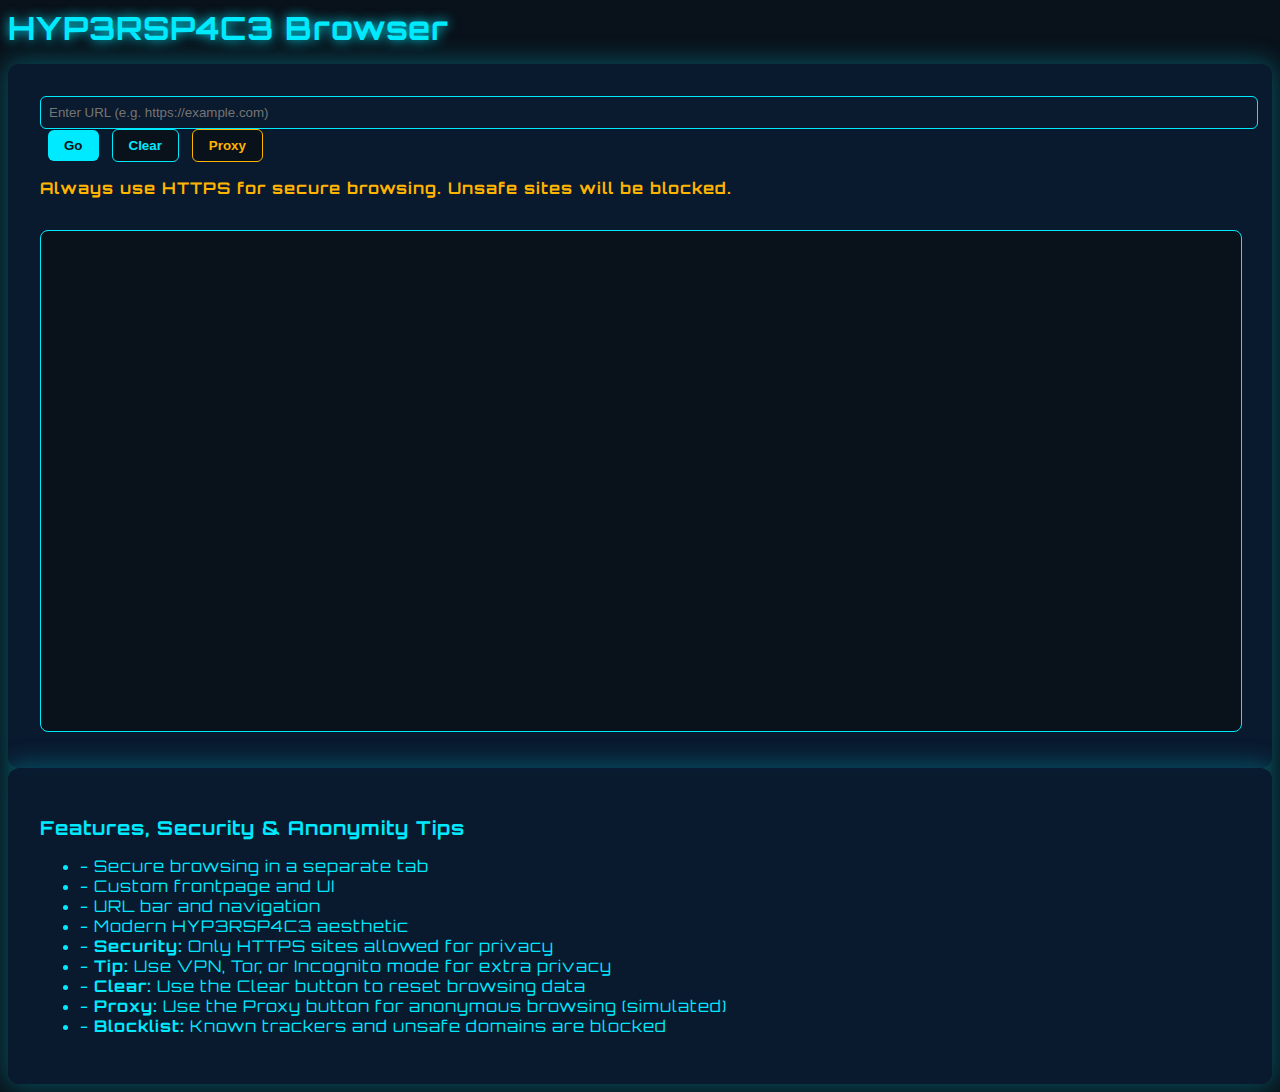
<file: browser.html>
<!DOCTYPE html>
<html lang="en">

<head>
    <meta charset="UTF-8">
    <meta name="viewport" content="width=device-width, initial-scale=1.0">
    <title>HYP3RSP4C3 Browser</title>
    <link rel="stylesheet" href="style.css">
    <style>
        body {
            background: #09111a;
            color: #00eaff;
            font-family: 'Orbitron', monospace;
        }
        
        .browser-header {
            font-size: 2rem;
            font-weight: bold;
            margin-bottom: 1rem;
            text-shadow: 0 0 12px #00eaff;
        }
        
        .browser-panel {
            background: rgba(10, 26, 47, 0.95);
            border-radius: 12px;
            padding: 2rem;
            box-shadow: 0 0 24px 4px #00eaff44;
        }
        
        .browser-url {
            width: 100%;
            padding: 0.5rem;
            border-radius: 6px;
            border: 1px solid #00eaff;
            background: #0a1a2f;
            color: #00eaff;
        }
        
        .browser-btn {
            background: #00eaff;
            color: #09111a;
            border: none;
            border-radius: 6px;
            padding: 0.5rem 1rem;
            margin-left: 0.5rem;
            cursor: pointer;
            font-weight: bold;
        }
        
        .browser-btn:hover {
            background: #0a1a2f;
            color: #00eaff;
            border: 1px solid #00eaff;
        }
        
        .browser-frame {
            width: 100%;
            height: 500px;
            border-radius: 8px;
            border: 1px solid #00eaff;
            background: #09111a;
            margin-top: 1rem;
        }
    </style>
</head>

<body>
    <div class="container mx-auto px-4 py-8">
        <div class="browser-header">HYP3RSP4C3 Browser</div>
        <div class="browser-panel">
            <div>
                <input id="browser-url" class="browser-url" type="text" placeholder="Enter URL (e.g. https://example.com)">
                <button id="browser-go" class="browser-btn">Go</button>
                <button id="browser-clear" class="browser-btn" style="background:#09111a;color:#00eaff;border:1px solid #00eaff;">Clear</button>
                <button id="browser-proxy" class="browser-btn" style="background:#09111a;color:#ffb400;border:1px solid #ffb400;">Proxy</button>
            </div>
            <div id="browser-security-msg" style="margin:1rem 0;color:#ffb400;font-weight:bold;">Always use HTTPS for secure browsing. Unsafe sites will be blocked.</div>
            <div id="browser-anon-msg" style="margin:0.5rem 0;color:#00eaff;font-size:0.95rem;display:none;"></div>
            <div id="browser-fail-msg" style="margin:0.5rem 0;color:#ff4c4c;font-size:0.95rem;display:none;"></div>
            <button id="browser-open-tab" class="browser-btn" style="display:none;margin-bottom:1rem;">Open in New Tab</button>
            <iframe id="browser-frame" src="about:blank" class="browser-frame"></iframe>
        </div>
        <div class="browser-panel mt-8">
            <h2 style="font-size:1.2rem;">Features, Security & Anonymity Tips</h2>
            <ul>
                <li>- Secure browsing in a separate tab</li>
                <li>- Custom frontpage and UI</li>
                <li>- URL bar and navigation</li>
                <li>- Modern HYP3RSP4C3 aesthetic</li>
                <li>- <b>Security:</b> Only HTTPS sites allowed for privacy</li>
                <li>- <b>Tip:</b> Use VPN, Tor, or Incognito mode for extra privacy</li>
                <li>- <b>Clear:</b> Use the Clear button to reset browsing data</li>
                <li>- <b>Proxy:</b> Use the Proxy button for anonymous browsing (simulated)</li>
                <li>- <b>Blocklist:</b> Known trackers and unsafe domains are blocked</li>
            </ul>
        </div>
    </div>
    <script>
        const urlInput = document.getElementById('browser-url');
        const goBtn = document.getElementById('browser-go');
        const clearBtn = document.getElementById('browser-clear');
        const proxyBtn = document.getElementById('browser-proxy');
        const frame = document.getElementById('browser-frame');
        const secMsg = document.getElementById('browser-security-msg');
        const anonMsg = document.getElementById('browser-anon-msg');
        const failMsg = document.getElementById('browser-fail-msg');
        const openTabBtn = document.getElementById('browser-open-tab');

        // Set your deployed proxy server URL here (not localhost for Netlify)
        // Example: 'https://hyp3rsp4c3-browser.onrender.com/proxy?url='
        const PROXY_URL = 'https://hyp3rsp4c3-browser.onrender.com/proxy?url=';

        // Blocklist for trackers/unsafe domains (example)
        const blocklist = [
            'facebook.com', 'google-analytics.com', 'doubleclick.net', 'adservice.google.com', 'track', 'ads', 'spyware', 'malware'
        ];

        function isBlocked(url) {
            return blocklist.some(domain => url.includes(domain));
        }

        goBtn.onclick = function() {
            let input = urlInput.value.trim();
            let url = input;
            // If input is empty, default to DuckDuckGo homepage
            if (!input) {
                url = 'https://duckduckgo.com';
            } else if (!/^https?:\/\//.test(input)) {
                // If input is not a URL, treat as DuckDuckGo search
                url = `https://duckduckgo.com/?q=${encodeURIComponent(input)}`;
            }
            // Block unsafe URLs
            if (!url.startsWith('https://')) {
                secMsg.textContent = 'Blocked: Only HTTPS sites are allowed for security.';
                frame.src = 'about:blank';
                anonMsg.style.display = 'none';
                failMsg.style.display = 'none';
                openTabBtn.style.display = 'none';
                return;
            }
            // Block known trackers/unsafe domains
            if (isBlocked(url)) {
                secMsg.textContent = 'Blocked: This domain is known for tracking or is unsafe.';
                frame.src = 'about:blank';
                anonMsg.style.display = 'none';
                failMsg.style.display = 'none';
                openTabBtn.style.display = 'none';
                return;
            }
            if (proxyBtn.classList.contains('active')) {
                secMsg.textContent = 'Browsing securely through proxy.';
                frame.src = PROXY_URL + encodeURIComponent(url);
            } else {
                secMsg.textContent = 'Browsing securely.';
                frame.src = url || 'about:blank';
            }
            anonMsg.style.display = 'none';
            failMsg.style.display = 'none';
            openTabBtn.style.display = 'none';
            // Store last url for open in tab
            openTabBtn.dataset.url = url;
        };
        clearBtn.onclick = function() {
            urlInput.value = '';
            frame.src = 'about:blank';
            secMsg.textContent = 'Browsing data cleared. Always use HTTPS for secure browsing.';
            anonMsg.style.display = 'none';
            failMsg.style.display = 'none';
            openTabBtn.style.display = 'none';
        };
        proxyBtn.onclick = function() {
            proxyBtn.classList.toggle('active');
            if (proxyBtn.classList.contains('active')) {
                anonMsg.textContent = 'Proxy enabled: Your IP is masked and browsing is anonymous (simulated). For true anonymity, use Tor or a trusted VPN.';
                anonMsg.style.display = 'block';
                secMsg.textContent = 'Proxy mode: Enhanced privacy.';
            } else {
                anonMsg.style.display = 'none';
                secMsg.textContent = 'Proxy mode disabled.';
            }
        };
        // Detect iframe load errors
        frame.addEventListener('load', function() {
            // Some browsers fire 'load' even if the page is blocked, so check for blank
            if (frame.contentWindow.location.href === 'about:blank') return;
            // Try to access the document, will throw if blocked
            try {
                const test = frame.contentDocument || frame.contentWindow.document;
                // If loaded, hide fail message
                failMsg.style.display = 'none';
                openTabBtn.style.display = 'none';
            } catch (e) {
                failMsg.textContent = 'This site cannot be embedded due to browser security restrictions.';
                failMsg.style.display = 'block';
                openTabBtn.style.display = 'inline-block';
            }
        });
        openTabBtn.onclick = function() {
            const url = openTabBtn.dataset.url;
            if (url) window.open(url, '_blank');
        };
    </script>
</body>

</html>
</file>
<file: style.css>
@import url('https://fonts.googleapis.com/css2?family=Share+Tech+Mono&family=Orbitron:wght@400;700&display=swap');
body {
    font-family: 'Share Tech Mono', 'Courier New', monospace;
    background: var(--primary-bg, #000000);
    background-image: radial-gradient(circle at 25% 25%, var(--secondary-bg, #001100) 0%, transparent 50%), radial-gradient(circle at 75% 75%, var(--secondary-bg, #001100) 0%, transparent 50%);
    color: var(--primary-color, #00ff00);
    overflow-x: hidden;
    letter-spacing: 1px;
}

.glitch {
    position: relative;
    color: var(--primary-color, #00ff00);
    text-shadow: 0 0 5px var(--glow-color, #00ff00), 0 0 10px var(--glow-color, #00ff00), 0 0 15px var(--glow-color, #00ff00), 0 0 20px var(--glow-color, #00ff00);
    letter-spacing: 3px;
    animation: matrix-flicker 0.15s infinite linear alternate;
}

@keyframes matrix-flicker {
    0%,
    100% {
        opacity: 1;
        text-shadow: 0 0 5px var(--glow-color, #00ff00), 0 0 10px var(--glow-color, #00ff00), 0 0 15px var(--glow-color, #00ff00), 0 0 20px var(--glow-color, #00ff00);
    }
    50% {
        opacity: 0.8;
        text-shadow: 0 0 2px var(--glow-color, #00ff00), 0 0 5px var(--glow-color, #00ff00), 0 0 8px var(--glow-color, #00ff00), 0 0 12px var(--glow-color, #00ff00);
    }
}

.jarvis-glow {
    box-shadow: 0 0 20px var(--glow-color, #00ff00), inset 0 0 20px var(--glow-color, rgba(0, 255, 0, 0.1));
    border: 1px solid var(--primary-color, #00ff00);
    background: var(--primary-bg, rgba(0, 0, 0, 0.9));
    backdrop-filter: blur(5px);
}

.terminal-input::before {
    content: "> ";
    color: var(--primary-color, #00ff00);
    text-shadow: 0 0 10px var(--glow-color, #00ff00);
    font-weight: bold;
}

.scanline {
    position: absolute;
    top: 0;
    left: 0;
    width: 100%;
    height: 100%;
    background: linear-gradient(var(--glow-color, rgba(0, 255, 0, 0.03)), var(--glow-color, rgba(0, 255, 0, 0.03)) 1px, transparent 1px, transparent);
    background-size: 100% 4px;
    animation: scanline 6s linear infinite;
    pointer-events: none;
}

@keyframes scanline {
    from {
        transform: translateY(-100%);
    }
    to {
        transform: translateY(100vh);
    }
}

.jarvis-btn {
    background: linear-gradient(135deg, var(--primary-bg, #000000) 0%, var(--secondary-bg, #001100) 50%, var(--primary-bg, #000000) 100%);
    color: var(--primary-color, #00ff00);
    border: 1px solid var(--primary-color, #00ff00);
    box-shadow: 0 0 10px var(--glow-color, rgba(0, 255, 0, 0.3)), inset 0 0 10px var(--glow-color, rgba(0, 255, 0, 0.1));
    transition: all 0.3s ease;
    text-shadow: 0 0 5px var(--glow-color, #00ff00);
    font-family: 'Share Tech Mono', monospace;
    position: relative;
    overflow: hidden;
}

.jarvis-btn::before {
    content: '';
    position: absolute;
    top: 0;
    left: -100%;
    width: 100%;
    height: 100%;
    background: linear-gradient(90deg, transparent, var(--glow-color, rgba(0, 255, 0, 0.2)), transparent);
    transition: left 0.5s;
}

.jarvis-btn:hover::before {
    left: 100%;
}

.jarvis-btn:hover {
    background: linear-gradient(135deg, var(--secondary-bg, #001100) 0%, var(--accent-color, #003300) 50%, var(--secondary-bg, #001100) 100%);
    color: var(--primary-color, #00ff00);
    box-shadow: 0 0 20px var(--glow-color, #00ff00), inset 0 0 20px var(--glow-color, rgba(0, 255, 0, 0.2));
    text-shadow: 0 0 10px var(--glow-color, #00ff00);
    transform: translateY(-2px);
}

.jarvis-panel {
    background: var(--primary-bg, rgba(0, 0, 0, 0.95));
    border: 1px solid var(--primary-color, #00ff00);
    box-shadow: 0 0 20px var(--glow-color, rgba(0, 255, 0, 0.3)), inset 0 0 20px var(--glow-color, rgba(0, 255, 0, 0.05));
    border-radius: 8px;
    padding: 1.5rem;
    backdrop-filter: blur(10px);
    position: relative;
}

.jarvis-panel::before {
    content: '';
    position: absolute;
    top: 0;
    left: 0;
    right: 0;
    height: 1px;
    background: linear-gradient(90deg, transparent, #00ff00, transparent);
    animation: panel-scan 3s infinite;
}

@keyframes panel-scan {
    0%,
    100% {
        opacity: 0.3;
    }
    50% {
        opacity: 1;
    }
}

.jarvis-header {
    color: var(--primary-color, #00ff00);
    text-shadow: 0 0 10px var(--glow-color, #00ff00), 0 0 20px var(--glow-color, #00ff00), 0 0 30px var(--glow-color, #00ff00);
    font-size: 2.5rem;
    font-weight: 700;
    letter-spacing: 4px;
    font-family: 'Orbitron', monospace;
    animation: header-pulse 2s infinite ease-in-out;
}

@keyframes header-pulse {
    0%,
    100% {
        text-shadow: 0 0 10px var(--glow-color, #00ff00), 0 0 20px var(--glow-color, #00ff00), 0 0 30px var(--glow-color, #00ff00);
    }
    50% {
        text-shadow: 0 0 5px var(--glow-color, #00ff00), 0 0 10px var(--glow-color, #00ff00), 0 0 15px var(--glow-color, #00ff00);
    }
}


/* Additional hacker/spy aesthetic elements */

.matrix-rain {
    position: fixed;
    top: 0;
    left: 0;
    width: 100%;
    height: 100%;
    pointer-events: none;
    z-index: 1;
    opacity: 0.1;
}

.progress-bar {
    background: var(--primary-bg, #000000);
    border: 1px solid var(--primary-color, #00ff00);
    overflow: hidden;
}

.progress-bar-fill {
    background: linear-gradient(90deg, var(--primary-color, #00ff00), var(--secondary-color, #00aa00));
    box-shadow: 0 0 10px var(--glow-color, #00ff00);
    animation: progress-pulse 2s infinite;
}

@keyframes progress-pulse {
    0%,
    100% {
        box-shadow: 0 0 10px var(--glow-color, #00ff00);
    }
    50% {
        box-shadow: 0 0 20px var(--glow-color, #00ff00);
    }
}


/* Terminal cursor effect */

.cursor::after {
    content: "█";
    animation: cursor-blink 1s infinite;
    color: var(--primary-color, #00ff00);
}

@keyframes cursor-blink {
    0%,
    50% {
        opacity: 1;
    }
    51%,
    100% {
        opacity: 0;
    }
}


/* Enhanced DeepSeek Response Styling */

.deepseek-content {
    line-height: 1.6;
    word-wrap: break-word;
}

.deepseek-content h1,
.deepseek-content h2,
.deepseek-content h3,
.deepseek-content h4,
.deepseek-content h5,
.deepseek-content h6 {
    text-shadow: 0 0 10px var(--glow-color, #00ff00);
    border-bottom: 1px solid var(--accent-color, #003300);
    padding-bottom: 4px;
    margin-bottom: 8px;
}

.deepseek-content table {
    box-shadow: 0 0 15px var(--glow-color, rgba(0, 255, 0, 0.3));
    margin: 12px 0;
}

.deepseek-content th {
    text-shadow: 0 0 8px var(--glow-color, #00ff00);
    background: linear-gradient(135deg, var(--accent-color, #003300), var(--secondary-bg, #001a00));
}

.deepseek-content td {
    transition: background-color 0.3s ease;
}

.deepseek-content td:hover {
    background-color: rgba(0, 255, 0, 0.1);
}

.deepseek-content pre {
    box-shadow: inset 0 0 10px rgba(0, 255, 0, 0.2);
    border: 1px solid #00ff00;
    position: relative;
    overflow-x: auto;
}

.deepseek-content pre::before {
    content: "CODE";
    position: absolute;
    top: -1px;
    right: 8px;
    background: #000000;
    color: #00ff00;
    padding: 2px 8px;
    font-size: 10px;
    border: 1px solid #00ff00;
    border-top: none;
}

.deepseek-content code {
    box-shadow: 0 0 5px rgba(0, 255, 0, 0.3);
}

.deepseek-content blockquote {
    position: relative;
    background: linear-gradient(90deg, rgba(0, 255, 0, 0.1), transparent);
}

.deepseek-content blockquote::before {
    content: "▶";
    position: absolute;
    left: -8px;
    color: #00ff00;
    font-weight: bold;
}

.deepseek-content ul li,
.deepseek-content ol li {
    margin: 4px 0;
    position: relative;
}

.deepseek-content ul li::marker,
.deepseek-content ol li::marker {
    color: #00ff00;
}


/* Math expression styling */

.MathJax {
    color: #00ff00 !important;
}

.MathJax_Display {
    background: rgba(0, 255, 0, 0.05);
    border: 1px solid rgba(0, 255, 0, 0.3);
    border-radius: 4px;
    padding: 8px;
    margin: 12px 0;
}


/* Loading animation for math rendering */

.deepseek-content .math-loading {
    background: linear-gradient(90deg, transparent, rgba(0, 255, 0, 0.2), transparent);
    background-size: 200% 100%;
    animation: math-loading 1.5s infinite;
}

@keyframes math-loading {
    0% {
        background-position: -200% 0;
    }
    100% {
        background-position: 200% 0;
    }
}


/* Enhanced link styling */

.deepseek-content a {
    color: #00ccff;
    text-decoration: underline;
    transition: all 0.3s ease;
}

.deepseek-content a:hover {
    color: #00ffff;
    text-shadow: 0 0 8px #00ffff;
}


/* ========================================
   ADMIN PANEL STYLES
======================================== */


/* Admin Panel Main Container */

.admin-panel {
    position: fixed;
    top: 0;
    left: 0;
    width: 100vw;
    height: 100vh;
    z-index: 9999;
    display: flex;
    align-items: center;
    justify-content: center;
    animation: adminPanelSlideIn 0.5s ease-out;
}

.admin-panel.hidden {
    display: none;
}

.admin-overlay {
    position: absolute;
    top: 0;
    left: 0;
    width: 100%;
    height: 100%;
    background: rgba(0, 0, 0, 0.9);
    backdrop-filter: blur(5px);
}

.admin-container {
    position: relative;
    width: 90%;
    max-width: 1200px;
    height: 85vh;
    background: linear-gradient(135deg, #000000, #001100);
    border: 2px solid #00ff00;
    border-radius: 12px;
    box-shadow: 0 0 30px rgba(0, 255, 0, 0.5), inset 0 0 30px rgba(0, 255, 0, 0.1);
    display: flex;
    flex-direction: column;
    overflow: hidden;
}


/* Admin Header */

.admin-header {
    display: flex;
    justify-content: space-between;
    align-items: center;
    padding: 20px 30px;
    background: linear-gradient(90deg, #001100, #002200);
    border-bottom: 1px solid #00ff00;
}

.admin-header h2 {
    color: #00ff00;
    text-shadow: 0 0 15px #00ff00;
    letter-spacing: 2px;
}

.admin-close-btn {
    background: none;
    border: 1px solid #00ff00;
    color: #00ff00;
    padding: 8px;
    border-radius: 6px;
    cursor: pointer;
    transition: all 0.3s ease;
}

.admin-close-btn:hover {
    background: #00ff00;
    color: #000000;
    box-shadow: 0 0 15px #00ff00;
}


/* Admin Content Area */

.admin-content {
    flex: 1;
    padding: 30px;
    overflow-y: auto;
    scrollbar-width: thin;
    scrollbar-color: #00ff00 #001100;
}

.admin-content::-webkit-scrollbar {
    width: 8px;
}

.admin-content::-webkit-scrollbar-track {
    background: #001100;
}

.admin-content::-webkit-scrollbar-thumb {
    background: #00ff00;
    border-radius: 4px;
}


/* Tab Content */

.admin-tab-content {
    display: block;
}

.admin-tab-content.hidden {
    display: none;
}


/* Stats Grid */

.admin-stats-grid {
    display: grid;
    grid-template-columns: repeat(auto-fit, minmax(250px, 1fr));
    gap: 20px;
    margin-bottom: 30px;
}

.admin-stat-card {
    background: linear-gradient(135deg, #001100, #000000);
    border: 1px solid #00ff00;
    border-radius: 8px;
    padding: 20px;
    display: flex;
    align-items: center;
    box-shadow: 0 4px 15px rgba(0, 255, 0, 0.1);
    transition: all 0.3s ease;
}

.admin-stat-card:hover {
    box-shadow: 0 6px 25px rgba(0, 255, 0, 0.3);
    transform: translateY(-2px);
}

.stat-icon {
    margin-right: 15px;
    color: #00ff00;
    font-size: 24px;
}

.stat-info h4 {
    color: #00ff00;
    font-size: 14px;
    margin-bottom: 5px;
    text-transform: uppercase;
    letter-spacing: 1px;
}

.stat-value {
    color: #ffffff;
    font-size: 28px;
    font-weight: bold;
    text-shadow: 0 0 10px #00ff00;
}

.stat-bar {
    width: 100%;
    height: 6px;
    background: #001100;
    border-radius: 3px;
    margin-top: 8px;
    overflow: hidden;
}

.stat-fill {
    height: 100%;
    background: linear-gradient(90deg, #00ff00, #00cc00);
    border-radius: 3px;
    animation: statFillAnimation 1.5s ease-out;
}


/* Info Grid */

.admin-info-grid {
    display: grid;
    gap: 12px;
}

.info-row {
    display: flex;
    justify-content: space-between;
    align-items: center;
    padding: 12px 0;
    border-bottom: 1px solid #003300;
}

.info-label {
    color: #00cc00;
    font-weight: 500;
}

.info-value {
    color: #ffffff;
    font-family: 'Share Tech Mono', monospace;
}


/* User Table */

.user-table {
    background: #000000;
    border: 1px solid #00ff00;
    border-radius: 8px;
    overflow: hidden;
}

.table-header {
    display: grid;
    grid-template-columns: 1fr 1fr 1fr 1fr;
    background: #001100;
    padding: 15px;
    color: #00ff00;
    font-weight: bold;
    text-transform: uppercase;
    letter-spacing: 1px;
    border-bottom: 1px solid #00ff00;
}

.table-row {
    display: grid;
    grid-template-columns: 1fr 1fr 1fr 1fr;
    padding: 15px;
    border-bottom: 1px solid #003300;
    color: #ffffff;
    transition: all 0.3s ease;
}

.table-row:hover {
    background: rgba(0, 255, 0, 0.05);
}

.status-active {
    color: #00ff00;
    font-weight: bold;
}

.status-inactive {
    color: #666666;
}

.status-warning {
    color: #ffaa00;
}


/* Security Grid */

.security-grid {
    display: grid;
    grid-template-columns: repeat(auto-fit, minmax(200px, 1fr));
    gap: 20px;
}

.security-item {
    display: flex;
    align-items: center;
    padding: 20px;
    background: linear-gradient(135deg, #000000, #001100);
    border: 1px solid #00ff00;
    border-radius: 8px;
}

.security-icon {
    margin-right: 15px;
    font-size: 24px;
}

.security-item h5 {
    color: #00ff00;
    margin: 0 0 5px 0;
    font-size: 14px;
    text-transform: uppercase;
}


/* Logs */

.log-container {
    max-height: 300px;
    overflow-y: auto;
    background: #000000;
    border: 1px solid #00ff00;
    border-radius: 8px;
    padding: 15px;
}

.log-entry,
.security-log-entry {
    display: flex;
    align-items: center;
    padding: 8px 0;
    border-bottom: 1px solid #002200;
    color: #cccccc;
}

.log-time {
    color: #00ff00;
    margin-right: 15px;
    font-family: 'Share Tech Mono', monospace;
    min-width: 80px;
}

.log-user {
    color: #00ccff;
    margin-right: 15px;
    min-width: 100px;
}


/* AI Stats */

.ai-stats {
    display: grid;
    grid-template-columns: repeat(auto-fit, minmax(200px, 1fr));
    gap: 15px;
}

.ai-stat {
    display: flex;
    justify-content: space-between;
    padding: 15px;
    background: #000000;
    border: 1px solid #00ff00;
    border-radius: 6px;
}

.stat-label {
    color: #00cc00;
}


/* Configuration Controls */

.ai-config,
.terminal-settings {
    background: #000000;
    border: 1px solid #00ff00;
    border-radius: 8px;
    padding: 20px;
}

.config-row,
.setting-row {
    display: flex;
    align-items: center;
    justify-content: space-between;
    margin-bottom: 15px;
    color: #ffffff;
}

.admin-slider {
    background: #001100;
    height: 6px;
    border-radius: 3px;
    outline: none;
    flex: 1;
    margin: 0 15px;
}

.admin-slider::-webkit-slider-thumb {
    appearance: none;
    width: 16px;
    height: 16px;
    border-radius: 50%;
    background: #00ff00;
    cursor: pointer;
    box-shadow: 0 0 10px #00ff00;
}

.admin-input,
.admin-select {
    background: #001100;
    border: 1px solid #00ff00;
    color: #00ff00;
    padding: 8px 12px;
    border-radius: 4px;
    font-family: 'Share Tech Mono', monospace;
}

.admin-input:focus,
.admin-select:focus {
    outline: none;
    box-shadow: 0 0 10px rgba(0, 255, 0, 0.5);
}


/* Buttons */

.admin-btn,
.admin-btn-sm {
    background: linear-gradient(135deg, #001100, #003300);
    border: 1px solid #00ff00;
    color: #00ff00;
    padding: 10px 20px;
    border-radius: 6px;
    cursor: pointer;
    transition: all 0.3s ease;
    font-family: 'Share Tech Mono', monospace;
    text-transform: uppercase;
    letter-spacing: 1px;
}

.admin-btn-sm {
    padding: 6px 12px;
    font-size: 12px;
}

.admin-btn:hover,
.admin-btn-sm:hover {
    background: linear-gradient(135deg, #003300, #005500);
    box-shadow: 0 0 15px rgba(0, 255, 0, 0.3);
    transform: translateY(-1px);
}


/* Navigation Tabs */

.admin-nav {
    display: flex;
    background: #000000;
    border-top: 1px solid #00ff00;
    padding: 0;
}

.admin-nav-btn {
    flex: 1;
    background: none;
    border: none;
    color: #00cc00;
    padding: 20px 10px;
    cursor: pointer;
    transition: all 0.3s ease;
    display: flex;
    flex-direction: column;
    align-items: center;
    gap: 8px;
    font-size: 12px;
    text-transform: uppercase;
    letter-spacing: 1px;
    border-right: 1px solid #003300;
}

.admin-nav-btn:last-child {
    border-right: none;
}

.admin-nav-btn:hover {
    background: rgba(0, 255, 0, 0.1);
    color: #00ff00;
}

.admin-nav-btn.active {
    background: linear-gradient(180deg, #003300, #001100);
    color: #00ff00;
    text-shadow: 0 0 10px #00ff00;
}


/* Admin Section Styling */

.admin-section {
    margin-bottom: 30px;
}

.admin-section h4 {
    color: #00ff00;
    text-shadow: 0 0 10px #00ff00;
    margin-bottom: 15px;
    letter-spacing: 1px;
    text-transform: uppercase;
}


/* Command History */

.command-history {
    background: #000000;
    border: 1px solid #00ff00;
    border-radius: 8px;
    padding: 15px;
    max-height: 300px;
    overflow-y: auto;
    font-family: 'Share Tech Mono', monospace;
}

.command-entry {
    display: flex;
    padding: 8px 0;
    border-bottom: 1px solid #002200;
    color: #cccccc;
}

.command-time {
    color: #00ff00;
    margin-right: 15px;
    min-width: 80px;
}

.command-text {
    color: #ffffff;
}


/* Setting Labels */

.setting-label {
    display: flex;
    align-items: center;
    cursor: pointer;
    color: #00cc00;
}

.setting-label input[type="checkbox"] {
    margin-right: 10px;
    accent-color: #00ff00;
}


/* ========================================
   PASSWORD MODAL STYLES
======================================== */

.password-modal {
    position: fixed;
    top: 0;
    left: 0;
    width: 100vw;
    height: 100vh;
    z-index: 10000;
    display: flex;
    align-items: center;
    justify-content: center;
    animation: passwordModalFadeIn 0.3s ease-out;
}

.password-modal.hidden {
    display: none;
}

.password-overlay {
    position: absolute;
    top: 0;
    left: 0;
    width: 100%;
    height: 100%;
    background: rgba(0, 0, 0, 0.95);
    backdrop-filter: blur(8px);
}

.password-container {
    position: relative;
    width: 90%;
    max-width: 450px;
    background: linear-gradient(135deg, #000000, #001a00);
    border: 2px solid #00ff00;
    border-radius: 12px;
    box-shadow: 0 0 40px rgba(0, 255, 0, 0.6), inset 0 0 20px rgba(0, 255, 0, 0.1);
    overflow: hidden;
    animation: passwordModalSlideUp 0.4s ease-out;
}

.password-header {
    padding: 25px 30px;
    background: linear-gradient(90deg, #001100, #003300);
    border-bottom: 1px solid #00ff00;
    text-align: center;
}

.password-header h3 {
    color: #00ff00;
    text-shadow: 0 0 15px #00ff00;
    letter-spacing: 2px;
    display: flex;
    align-items: center;
    justify-content: center;
}

.password-body {
    padding: 30px;
    text-align: center;
}

.password-input {
    width: 100%;
    background: #000000;
    border: 2px solid #00ff00;
    color: #00ff00;
    padding: 15px 20px;
    border-radius: 8px;
    font-family: 'Share Tech Mono', monospace;
    font-size: 16px;
    text-align: center;
    letter-spacing: 3px;
    margin-bottom: 20px;
    box-shadow: inset 0 0 10px rgba(0, 255, 0, 0.2);
    transition: all 0.3s ease;
}

.password-input:focus {
    outline: none;
    box-shadow: inset 0 0 10px rgba(0, 255, 0, 0.3), 0 0 20px rgba(0, 255, 0, 0.5);
    text-shadow: 0 0 10px #00ff00;
}

.password-feedback {
    min-height: 20px;
    font-size: 14px;
    margin-bottom: 10px;
}

.password-actions {
    display: flex;
    gap: 15px;
    padding: 0 30px 30px;
}

.password-btn {
    flex: 1;
    padding: 15px 20px;
    border: 1px solid #00ff00;
    border-radius: 8px;
    cursor: pointer;
    font-family: 'Share Tech Mono', monospace;
    font-size: 14px;
    text-transform: uppercase;
    letter-spacing: 1px;
    transition: all 0.3s ease;
    display: flex;
    align-items: center;
    justify-content: center;
    gap: 8px;
}

.password-btn-primary {
    background: linear-gradient(135deg, #001100, #003300);
    color: #00ff00;
}

.password-btn-primary:hover {
    background: linear-gradient(135deg, #003300, #005500);
    box-shadow: 0 0 20px rgba(0, 255, 0, 0.4);
    text-shadow: 0 0 10px #00ff00;
}

.password-btn-secondary {
    background: transparent;
    color: #00aa00;
}

.password-btn-secondary:hover {
    background: rgba(0, 255, 0, 0.1);
    color: #00ff00;
}


/* Error States */

.password-error {
    color: #ff4444 !important;
    border-color: #ff4444 !important;
    box-shadow: inset 0 0 10px rgba(255, 68, 68, 0.2) !important;
    animation: passwordShake 0.5s ease-in-out;
}

.error-message {
    color: #ff4444;
    animation: errorFadeIn 0.3s ease-out;
}

.success-message {
    color: #00ff00;
    animation: successFadeIn 0.3s ease-out;
}


/* ========================================
   ANIMATIONS
======================================== */

@keyframes adminPanelSlideIn {
    from {
        opacity: 0;
        transform: scale(0.95);
    }
    to {
        opacity: 1;
        transform: scale(1);
    }
}

@keyframes passwordModalFadeIn {
    from {
        opacity: 0;
    }
    to {
        opacity: 1;
    }
}

@keyframes passwordModalSlideUp {
    from {
        opacity: 0;
        transform: translateY(30px) scale(0.95);
    }
    to {
        opacity: 1;
        transform: translateY(0) scale(1);
    }
}

@keyframes passwordShake {
    0%,
    100% {
        transform: translateX(0);
    }
    10%,
    30%,
    50%,
    70%,
    90% {
        transform: translateX(-5px);
    }
    20%,
    40%,
    60%,
    80% {
        transform: translateX(5px);
    }
}

@keyframes statFillAnimation {
    from {
        width: 0;
    }
    to {
        width: var(--stat-width, 0%);
    }
}

@keyframes errorFadeIn {
    from {
        opacity: 0;
        transform: translateY(-10px);
    }
    to {
        opacity: 1;
        transform: translateY(0);
    }
}

@keyframes successFadeIn {
    from {
        opacity: 0;
        transform: translateY(-10px);
    }
    to {
        opacity: 1;
        transform: translateY(0);
    }
}


/* ========================================
   DEVOPS FEATURES STYLING
======================================== */


/* DevOps Pipeline */

.devops-pipeline {
    display: flex;
    flex-direction: column;
    gap: 20px;
}

.pipeline-stage {
    background: linear-gradient(135deg, #000000, #001100);
    border: 1px solid #00ff00;
    border-radius: 8px;
    padding: 20px;
    position: relative;
}

.stage-header {
    display: flex;
    align-items: center;
    gap: 12px;
    margin-bottom: 10px;
}

.stage-name {
    font-weight: bold;
    color: #00ff00;
    text-transform: uppercase;
    letter-spacing: 1px;
}

.stage-status {
    margin-left: auto;
    padding: 4px 12px;
    border-radius: 4px;
    font-size: 12px;
    text-transform: uppercase;
    font-weight: bold;
}

.status-building {
    background: rgba(255, 170, 0, 0.2);
    color: #ffaa00;
    border: 1px solid #ffaa00;
}

.status-pending {
    background: rgba(128, 128, 128, 0.2);
    color: #888888;
    border: 1px solid #888888;
}

.stage-details {
    color: #cccccc;
    font-family: 'Share Tech Mono', monospace;
}

.build-progress {
    display: flex;
    align-items: center;
    gap: 10px;
    margin-top: 8px;
}

.progress-bar {
    flex: 1;
    height: 6px;
    background: #001100;
    border-radius: 3px;
    overflow: hidden;
}

.progress-fill {
    height: 100%;
    background: linear-gradient(90deg, #00ff00, #00cc00);
    border-radius: 3px;
    animation: progressPulse 2s infinite;
}

.deploy-btn {
    background: linear-gradient(135deg, #001100, #003300);
    border: 1px solid #00ff00;
    color: #00ff00;
    padding: 8px 16px;
    border-radius: 4px;
    cursor: pointer;
    transition: all 0.3s ease;
    text-transform: uppercase;
    letter-spacing: 1px;
    font-size: 12px;
}

.deploy-btn:hover {
    background: linear-gradient(135deg, #003300, #005500);
    box-shadow: 0 0 15px rgba(0, 255, 0, 0.3);
}


/* Infrastructure Grid */

.infra-grid {
    display: grid;
    grid-template-columns: repeat(auto-fit, minmax(200px, 1fr));
    gap: 20px;
}

.infra-card {
    background: linear-gradient(135deg, #000000, #001100);
    border: 1px solid #00ff00;
    border-radius: 8px;
    padding: 20px;
    box-shadow: 0 4px 15px rgba(0, 255, 0, 0.1);
}

.infra-header {
    display: flex;
    align-items: center;
    gap: 10px;
    margin-bottom: 15px;
}

.infra-header h5 {
    color: #00ff00;
    font-weight: bold;
    text-transform: uppercase;
    letter-spacing: 1px;
}

.infra-stats {
    display: flex;
    flex-direction: column;
    gap: 8px;
}

.stat-item {
    display: flex;
    justify-content: space-between;
    color: #cccccc;
    font-family: 'Share Tech Mono', monospace;
}


/* Build History */

.build-history {
    display: flex;
    flex-direction: column;
    gap: 15px;
}

.build-item {
    display: flex;
    justify-content: space-between;
    align-items: center;
    background: linear-gradient(135deg, #000000, #001100);
    border: 1px solid #00ff00;
    border-radius: 8px;
    padding: 20px;
}

.build-info {
    display: flex;
    align-items: center;
    gap: 20px;
}

.build-number {
    font-size: 18px;
    font-weight: bold;
    color: #00ff00;
    text-shadow: 0 0 8px #00ff00;
}

.build-details {
    display: flex;
    flex-direction: column;
    gap: 4px;
}

.build-branch {
    color: #00ccff;
    font-weight: bold;
}

.build-commit {
    color: #cccccc;
    font-family: 'Share Tech Mono', monospace;
}

.build-time {
    color: #888888;
    font-size: 12px;
}

.build-status {
    display: flex;
    align-items: center;
    gap: 8px;
    padding: 8px 16px;
    border-radius: 4px;
    font-weight: bold;
    text-transform: uppercase;
    letter-spacing: 1px;
}


/* Environment Grid */

.environment-grid {
    display: grid;
    grid-template-columns: repeat(auto-fit, minmax(300px, 1fr));
    gap: 20px;
}

.env-card {
    background: linear-gradient(135deg, #000000, #001100);
    border: 1px solid #00ff00;
    border-radius: 8px;
    padding: 20px;
}

.env-header {
    display: flex;
    justify-content: space-between;
    align-items: center;
    margin-bottom: 15px;
}

.env-header h5 {
    color: #00ff00;
    font-weight: bold;
    text-transform: uppercase;
    letter-spacing: 1px;
}

.env-status {
    padding: 4px 12px;
    border-radius: 4px;
    font-size: 12px;
    text-transform: uppercase;
    font-weight: bold;
}

.env-details {
    display: flex;
    flex-direction: column;
    gap: 15px;
}

.env-info {
    display: flex;
    flex-direction: column;
    gap: 4px;
    color: #cccccc;
    font-family: 'Share Tech Mono', monospace;
}

.env-actions {
    display: flex;
    gap: 10px;
}

.env-btn {
    flex: 1;
    background: linear-gradient(135deg, #001100, #002200);
    border: 1px solid #00ff00;
    color: #00ff00;
    padding: 10px 15px;
    border-radius: 4px;
    cursor: pointer;
    transition: all 0.3s ease;
    text-transform: uppercase;
    font-size: 12px;
    letter-spacing: 1px;
}

.env-btn:disabled {
    opacity: 0.5;
    cursor: not-allowed;
}

.env-btn.primary {
    background: linear-gradient(135deg, #003300, #005500);
}

.env-btn:hover:not(:disabled) {
    box-shadow: 0 0 15px rgba(0, 255, 0, 0.3);
}


/* Metrics Dashboard */

.metrics-dashboard {
    display: grid;
    grid-template-columns: repeat(auto-fit, minmax(250px, 1fr));
    gap: 20px;
}

.metric-card {
    background: linear-gradient(135deg, #000000, #001100);
    border: 1px solid #00ff00;
    border-radius: 8px;
    padding: 20px;
    position: relative;
    overflow: hidden;
}

.metric-header {
    display: flex;
    align-items: center;
    gap: 10px;
    margin-bottom: 10px;
}

.metric-header h5 {
    color: #00ff00;
    font-weight: bold;
    text-transform: uppercase;
    letter-spacing: 1px;
}

.metric-value {
    font-size: 32px;
    font-weight: bold;
    color: #ffffff;
    text-shadow: 0 0 15px #00ff00;
    margin: 10px 0;
}

.metric-trend {
    font-size: 14px;
    margin-bottom: 15px;
}

.trend-up {
    color: #00ff00;
}

.trend-down {
    color: #ff4444;
}

.trend-neutral {
    color: #888888;
}

.metric-chart {
    height: 60px;
    background: rgba(0, 255, 0, 0.05);
    border-radius: 4px;
    padding: 5px;
}


/* Alerts Container */

.alerts-container {
    display: flex;
    flex-direction: column;
    gap: 15px;
}

.alert-item {
    display: flex;
    align-items: flex-start;
    gap: 15px;
    padding: 20px;
    border-radius: 8px;
    border-left: 4px solid;
}

.alert-warning {
    background: rgba(255, 170, 0, 0.1);
    border-left-color: #ffaa00;
    border: 1px solid rgba(255, 170, 0, 0.3);
}

.alert-info {
    background: rgba(0, 170, 255, 0.1);
    border-left-color: #00aaff;
    border: 1px solid rgba(0, 170, 255, 0.3);
}

.alert-success {
    background: rgba(0, 255, 0, 0.1);
    border-left-color: #00ff00;
    border: 1px solid rgba(0, 255, 0, 0.3);
}

.alert-content {
    flex: 1;
}

.alert-title {
    font-weight: bold;
    color: #ffffff;
    margin-bottom: 5px;
}

.alert-message {
    color: #cccccc;
    margin-bottom: 5px;
}

.alert-time {
    color: #888888;
    font-size: 12px;
    font-family: 'Share Tech Mono', monospace;
}

.alert-actions {
    display: flex;
    gap: 10px;
}

.alert-btn {
    background: rgba(0, 255, 0, 0.1);
    border: 1px solid #00ff00;
    color: #00ff00;
    padding: 6px 12px;
    border-radius: 4px;
    cursor: pointer;
    font-size: 12px;
    text-transform: uppercase;
    transition: all 0.3s ease;
}

.alert-btn:hover {
    background: rgba(0, 255, 0, 0.2);
}


/* Health Grid */

.health-grid {
    display: grid;
    grid-template-columns: repeat(auto-fit, minmax(250px, 1fr));
    gap: 20px;
}

.health-item {
    display: flex;
    align-items: center;
    gap: 15px;
    background: linear-gradient(135deg, #000000, #001100);
    border: 1px solid #00ff00;
    border-radius: 8px;
    padding: 20px;
}

.health-indicator {
    width: 16px;
    height: 16px;
    border-radius: 50%;
    animation: healthPulse 2s infinite;
}

.status-healthy {
    background: #00ff00;
    box-shadow: 0 0 10px #00ff00;
}

.health-info {
    flex: 1;
}

.health-info h5 {
    color: #00ff00;
    font-weight: bold;
    margin-bottom: 4px;
}

.health-info span {
    color: #cccccc;
    font-size: 14px;
}

.health-status {
    color: #ffffff;
    font-weight: bold;
    text-transform: uppercase;
    letter-spacing: 1px;
}


/* DevOps Animations */

@keyframes progressPulse {
    0%,
    100% {
        opacity: 1;
    }
    50% {
        opacity: 0.7;
    }
}

@keyframes healthPulse {
    0%,
    100% {
        transform: scale(1);
        opacity: 1;
    }
    50% {
        transform: scale(1.1);
        opacity: 0.8;
    }
}

.animate-spin {
    animation: spin 1s linear infinite;
}

@keyframes spin {
    from {
        transform: rotate(0deg);
    }
    to {
        transform: rotate(360deg);
    }
}


/* Responsive Design */

@media (max-width: 768px) {
    .admin-container {
        width: 95%;
        height: 90vh;
    }
    .admin-header {
        padding: 15px 20px;
    }
    .admin-content {
        padding: 20px;
    }
    .admin-stats-grid {
        grid-template-columns: 1fr;
    }
    .admin-nav {
        flex-wrap: wrap;
    }
    .admin-nav-btn {
        flex: 1;
        min-width: 80px;
        padding: 15px 5px;
        font-size: 10px;
    }
    .password-container {
        width: 95%;
    }
    .password-actions {
        flex-direction: column;
    }
}


/* ========================================
   CUSTOMIZATION FEATURES STYLING
======================================== */


/* Theme Selection Grid */

.theme-grid {
    display: grid;
    grid-template-columns: repeat(auto-fit, minmax(150px, 1fr));
    gap: 20px;
    margin-bottom: 30px;
}

.theme-option {
    background: linear-gradient(135deg, #000000, #001100);
    border: 2px solid #333333;
    border-radius: 8px;
    padding: 15px;
    cursor: pointer;
    transition: all 0.3s ease;
    text-align: center;
}

.theme-option:hover {
    border-color: #00ff00;
    box-shadow: 0 0 15px rgba(0, 255, 0, 0.3);
}

.theme-option.active {
    border-color: #00ff00;
    box-shadow: 0 0 20px rgba(0, 255, 0, 0.5);
    background: linear-gradient(135deg, #001100, #002200);
}

.theme-preview {
    width: 100%;
    height: 60px;
    border-radius: 4px;
    position: relative;
    overflow: hidden;
    margin-bottom: 10px;
}

.preview-bg {
    width: 100%;
    height: 100%;
    position: absolute;
}

.preview-text {
    width: 80%;
    height: 6px;
    position: absolute;
    top: 15px;
    left: 10%;
    border-radius: 2px;
}

.preview-text::after {
    content: '';
    width: 60%;
    height: 4px;
    position: absolute;
    top: 15px;
    left: 0;
    border-radius: 2px;
    background: inherit;
    opacity: 0.7;
}


/* Theme Previews */

.hacker-theme .preview-bg {
    background: linear-gradient(135deg, #000000, #001100);
}

.hacker-theme .preview-text {
    background: #00ff00;
    box-shadow: 0 0 8px #00ff00;
}

.cyberpunk-theme .preview-bg {
    background: linear-gradient(135deg, #0a0a0a, #1a0a2a);
}

.cyberpunk-theme .preview-text {
    background: #00ccff;
    box-shadow: 0 0 8px #00ccff;
}

.matrix-theme .preview-bg {
    background: linear-gradient(135deg, #000a00, #001a00);
}

.matrix-theme .preview-text {
    background: #33ff33;
    box-shadow: 0 0 8px #33ff33;
}

.neon-theme .preview-bg {
    background: linear-gradient(135deg, #0a0a0a, #2a0a1a);
}

.neon-theme .preview-text {
    background: #ff00aa;
    box-shadow: 0 0 8px #ff00aa;
}

.terminal-theme .preview-bg {
    background: linear-gradient(135deg, #1a1a00, #2a2a00);
}

.terminal-theme .preview-text {
    background: #ffaa00;
    box-shadow: 0 0 8px #ffaa00;
}

.dark-theme .preview-bg {
    background: linear-gradient(135deg, #1a1a1a, #2a2a2a);
}

.dark-theme .preview-text {
    background: #ffffff;
    box-shadow: 0 0 8px rgba(255, 255, 255, 0.5);
}

.theme-name {
    color: #00ff00;
    font-weight: bold;
    font-size: 12px;
    text-transform: uppercase;
    letter-spacing: 1px;
}


/* Layout Settings */

.layout-settings {
    display: flex;
    flex-direction: column;
    gap: 20px;
}

.setting-row {
    display: flex;
    align-items: center;
    gap: 15px;
    padding: 15px;
    background: linear-gradient(135deg, #000000, #001100);
    border: 1px solid #333333;
    border-radius: 6px;
}

.setting-label {
    color: #00ff00;
    font-weight: bold;
    min-width: 120px;
    display: flex;
    align-items: center;
    gap: 10px;
}

.setting-label input[type="checkbox"] {
    width: 18px;
    height: 18px;
    accent-color: #00ff00;
    border: 1px solid #00ff00;
    background: transparent;
}

.custom-select {
    background: linear-gradient(135deg, #000000, #001100);
    border: 1px solid #00ff00;
    color: #00ff00;
    padding: 8px 12px;
    border-radius: 4px;
    font-family: 'Share Tech Mono', monospace;
    min-width: 180px;
}

.custom-select:focus {
    outline: none;
    box-shadow: 0 0 10px rgba(0, 255, 0, 0.3);
}

.custom-slider {
    flex: 1;
    height: 6px;
    border-radius: 3px;
    background: #333333;
    outline: none;
    -webkit-appearance: none;
    appearance: none;
}

.custom-slider::-webkit-slider-thumb {
    -webkit-appearance: none;
    appearance: none;
    width: 20px;
    height: 20px;
    border-radius: 50%;
    background: #00ff00;
    cursor: pointer;
    box-shadow: 0 0 10px #00ff00;
}

.custom-slider::-moz-range-thumb {
    width: 20px;
    height: 20px;
    border-radius: 50%;
    background: #00ff00;
    cursor: pointer;
    border: none;
    box-shadow: 0 0 10px #00ff00;
}


/* Effects Settings */

.effects-settings {
    display: flex;
    flex-direction: column;
    gap: 15px;
}


/* CSS Editor */

.css-editor-container {
    background: linear-gradient(135deg, #000000, #001100);
    border: 1px solid #00ff00;
    border-radius: 8px;
    padding: 20px;
}

.css-editor {
    width: 100%;
    height: 200px;
    background: #000000;
    border: 1px solid #333333;
    border-radius: 4px;
    color: #00ff00;
    font-family: 'Share Tech Mono', monospace;
    padding: 15px;
    resize: vertical;
    font-size: 13px;
    line-height: 1.5;
}

.css-editor:focus {
    outline: none;
    border-color: #00ff00;
    box-shadow: 0 0 10px rgba(0, 255, 0, 0.3);
}

.css-actions {
    display: flex;
    gap: 10px;
    margin-top: 15px;
    flex-wrap: wrap;
}


/* Settings Management */

.settings-actions {
    display: flex;
    gap: 15px;
    flex-wrap: wrap;
}

.admin-btn-danger {
    background: linear-gradient(135deg, #330000, #660000) !important;
    border-color: #ff4444 !important;
    color: #ff4444 !important;
}

.admin-btn-danger:hover {
    background: linear-gradient(135deg, #660000, #990000) !important;
    box-shadow: 0 0 15px rgba(255, 68, 68, 0.3) !important;
}


/* Theme Variables */

:root {
    --primary-bg: #000000;
    --secondary-bg: #001100;
    --primary-color: #00ff00;
    --secondary-color: #00cc00;
    --accent-color: #00ffaa;
    --text-color: #ffffff;
    --border-color: #333333;
    --glow-color: #00ff00;
    --glow-size: 8px;
    --font-size: 14px;
    --animation-speed: 1s;
}


/* Dynamic Theme Classes */

.theme-cyberpunk {
    --primary-bg: #0a0a0a;
    --secondary-bg: #1a0a2a;
    --primary-color: #00ccff;
    --secondary-color: #0099cc;
    --accent-color: #00aaff;
    --glow-color: #00ccff;
}

.theme-matrix {
    --primary-bg: #000a00;
    --secondary-bg: #001a00;
    --primary-color: #33ff33;
    --secondary-color: #22cc22;
    --accent-color: #44ff44;
    --glow-color: #33ff33;
}

.theme-neon {
    --primary-bg: #0a0a0a;
    --secondary-bg: #2a0a1a;
    --primary-color: #ff00aa;
    --secondary-color: #cc0088;
    --accent-color: #ff22bb;
    --glow-color: #ff00aa;
}

.theme-terminal {
    --primary-bg: #1a1a00;
    --secondary-bg: #2a2a00;
    --primary-color: #ffaa00;
    --secondary-color: #cc8800;
    --accent-color: #ffbb22;
    --glow-color: #ffaa00;
}

.theme-dark {
    --primary-bg: #1a1a1a;
    --secondary-bg: #2a2a2a;
    --primary-color: #ffffff;
    --secondary-color: #cccccc;
    --accent-color: #ffffff;
    --glow-color: rgba(255, 255, 255, 0.5);
}


/* Layout Mode Classes */

.layout-vertical .main-container {
    flex-direction: column;
}

.layout-vertical .jarvis-panel {
    width: 100% !important;
    margin-bottom: 20px;
}

.layout-sidebar .main-container {
    flex-direction: row;
}

.layout-sidebar .jarvis-panel {
    width: 300px !important;
    height: 100vh;
    position: fixed;
    left: 0;
    top: 0;
    z-index: 1000;
}

.layout-sidebar .terminal-section {
    margin-left: 320px;
}

.layout-fullscreen .jarvis-panel:not(.main-terminal) {
    display: none;
}

.layout-fullscreen .jarvis-panel.main-terminal {
    width: 100% !important;
    height: 100vh !important;
    position: fixed;
    top: 0;
    left: 0;
    z-index: 9999;
    margin: 0;
    border-radius: 0;
    display: flex;
    flex-direction: column;
}

.layout-fullscreen .jarvis-panel.main-terminal .terminal-output {
    flex: 1;
    height: auto !important;
    max-height: calc(100vh - 100px);
}

.layout-fullscreen header,
.layout-fullscreen .grid {
    display: none;
}


/* Fullscreen exit button */

.layout-fullscreen .fullscreen-exit {
    position: fixed;
    top: 20px;
    right: 20px;
    z-index: 10000;
    background: rgba(255, 0, 0, 0.8);
    color: #ffffff;
    border: 2px solid #ff0000;
    padding: 10px 15px;
    border-radius: 5px;
    cursor: pointer;
    font-weight: bold;
    text-transform: uppercase;
    letter-spacing: 1px;
    animation: pulseRed 2s infinite;
}

.layout-fullscreen .fullscreen-exit:hover {
    background: rgba(255, 0, 0, 1);
    box-shadow: 0 0 20px rgba(255, 0, 0, 0.5);
}

@keyframes pulseRed {
    0%,
    100% {
        box-shadow: 0 0 10px rgba(255, 0, 0, 0.5);
    }
    50% {
        box-shadow: 0 0 20px rgba(255, 0, 0, 0.8);
    }
}

.layout-minimal .terminal-output {
    background: transparent !important;
    border: none !important;
}

.layout-minimal .terminal-input {
    background: transparent !important;
    border: none !important;
}


/* Dynamic Effects */

.no-scanlines .scanline {
    display: none;
}

.no-glow * {
    text-shadow: none !important;
    box-shadow: none !important;
}

.no-animations * {
    animation: none !important;
    transition: none !important;
}

.no-particles #particles-js {
    display: none;
}

.matrix-rain-bg::before {
    content: '';
    position: fixed;
    top: 0;
    left: 0;
    width: 100%;
    height: 100%;
    background: url('data:image/svg+xml,<svg xmlns="http://www.w3.org/2000/svg" viewBox="0 0 100 100"><text y="50" font-size="10" fill="%2300ff00" opacity="0.1">01010101</text></svg>');
    background-size: 50px 50px;
    animation: matrix-fall 10s linear infinite;
    pointer-events: none;
    z-index: -1;
}

@keyframes matrix-fall {
    0% {
        transform: translateY(-100%);
    }
    100% {
        transform: translateY(100%);
    }
}


/* Responsive Customization */

@media (max-width: 768px) {
    .theme-grid {
        grid-template-columns: repeat(2, 1fr);
    }
    .setting-row {
        flex-direction: column;
        align-items: flex-start;
        gap: 10px;
    }
    .setting-label {
        min-width: auto;
    }
    .css-actions,
    .settings-actions {
        flex-direction: column;
    }
    .css-editor {
        height: 150px;
        font-size: 12px;
    }
}
</file>
